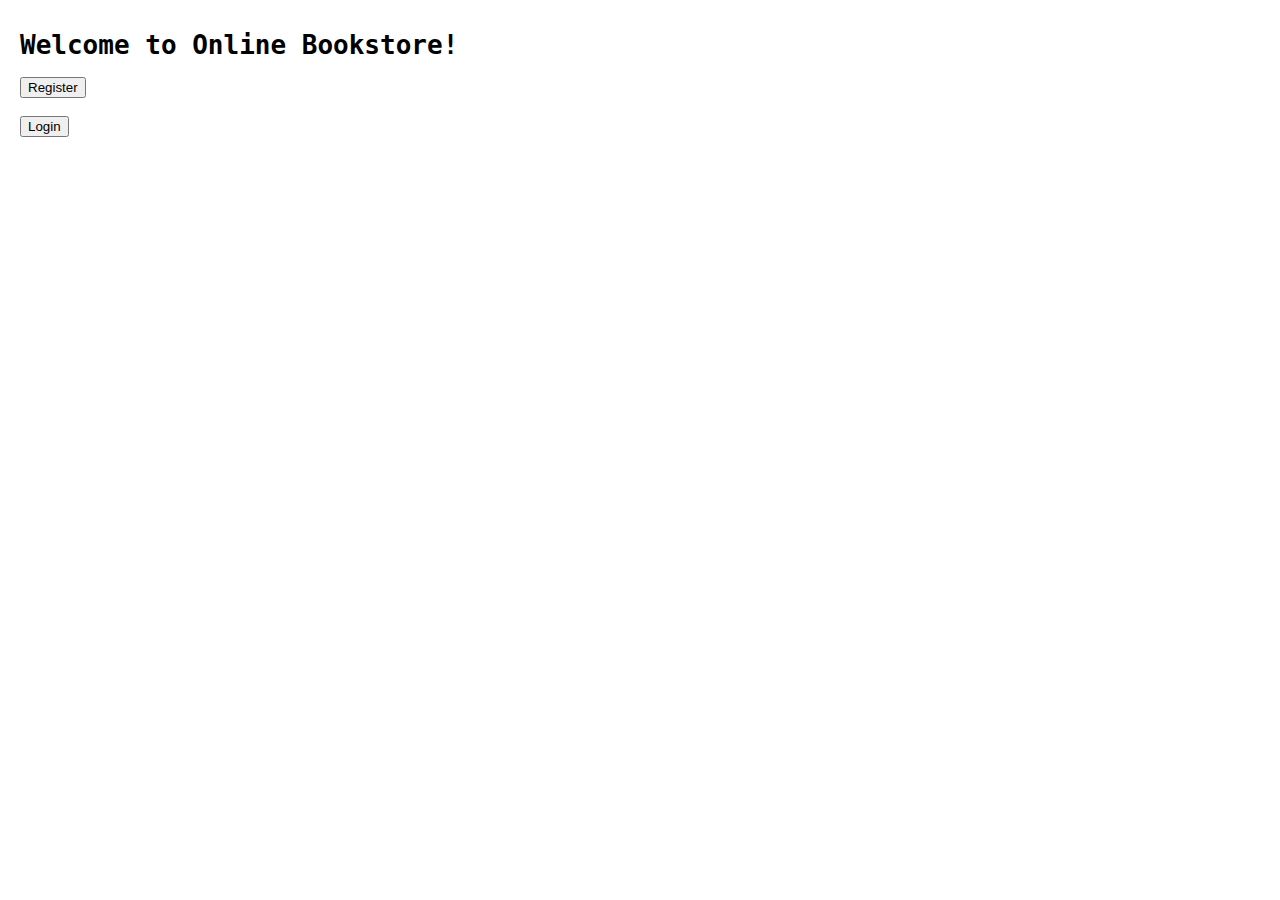
<file: OnlineBookstore/Group4_OnlineBookstore/Book/Templates/index.html>
<!DOCTYPE html>
<html lang="en">
<head>
    <meta charset="UTF-8">
    <title>Online Bookstore</title>
    <style>
        body {
            margin: 30px 20px 30px 20px;
        }
        h1 {
            font-family: monospace;
        }
        a {
            font-family: monospace;
            font-size: 10px;
        }
    </style>
</head>
<body>
    <h1>Welcome to Online Bookstore!</h1>

    <!--<a href="trans.html"><button>Go to Book Transactions</button></a> -->

    <a href="reg.html"><button>Register</button></a> <br> <br>
    <a href="login.html"><button>Login</button></a> <br>
</body>
</html>
</file>
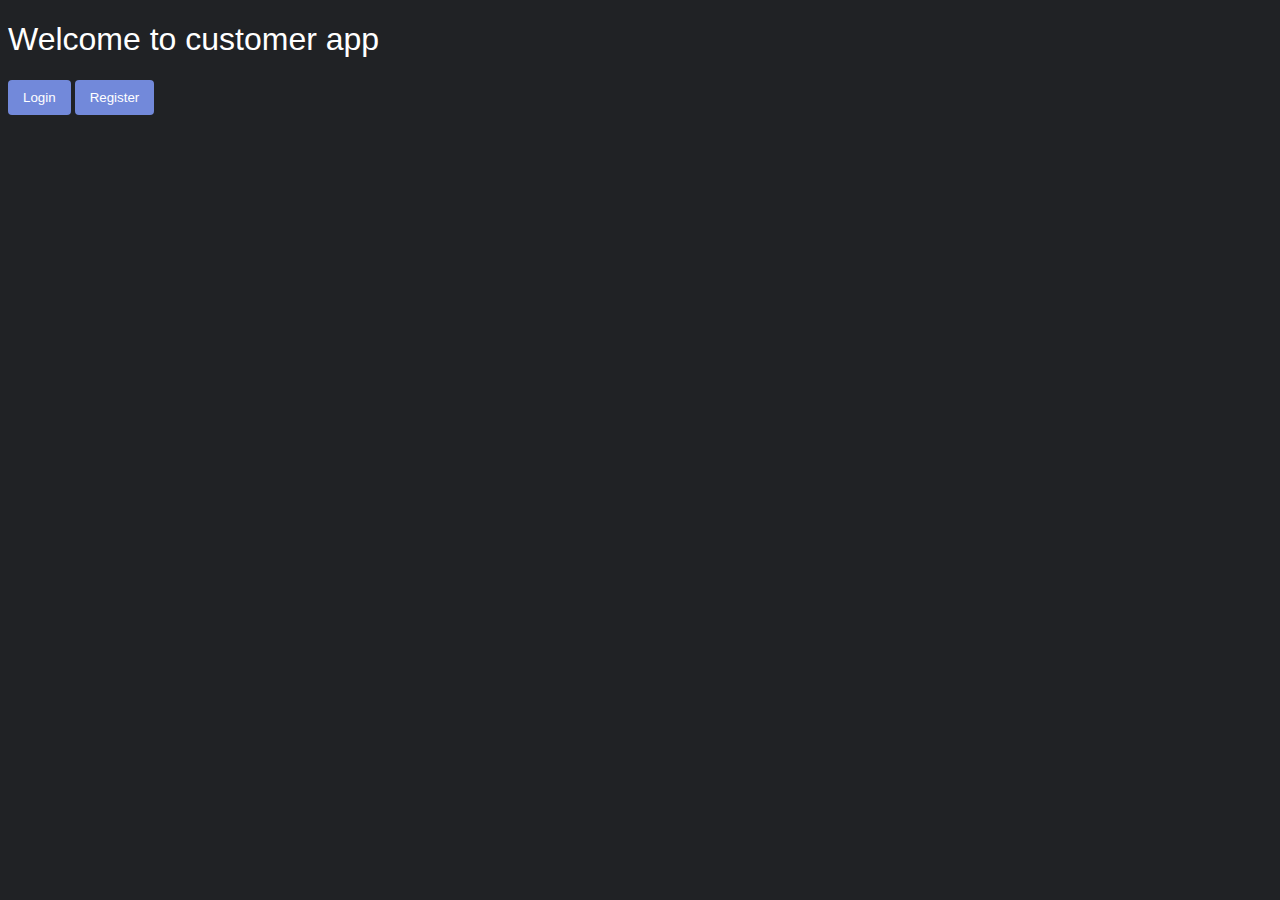
<file: OnlineBookstore/Group4_OnlineBookstore/Customer/templates/customerApp.html>
<!DOCTYPE html>
<html lang="en">
<head>
    <meta charset="UTF-8">
    <title>Customer App</title>
    <link rel="stylesheet" href="../static/css/style.css">
</head>
<body>
    <h1>Welcome to customer app</h1>
    <a href="customerLogin"><button>Login</button></a>
    <a href="customerRegister"><button>Register</button></a>
    <br>
</body>
</html>
</file>
<file: OnlineBookstore/Group4_OnlineBookstore/Customer/static/css/style.css>
button {
    width: auto;
    background-color: #7289da;
    color: white;
    padding: 10px 15px;
    border: none;
    border-radius: 4px;
    cursor: pointer;
    margin-bottom: 10px;
}
button:hover {
    background-color: #5f76c7;
}
select, input {
    width: 100%;
    padding: 8px;
    box-sizing: border-box;
    margin-bottom: 16px;
}
label {
    display: block;
    margin-bottom: 8px;
}
h1{
    font: 2rem "Helvetica Now", sans-serif;
}
body {
    background-color: #202225;
    color: #fff;
}
p {
    font: 1rem "Helvetica Now", sans-serif;
}
form {
    max-width: 300px;
}
</file>
